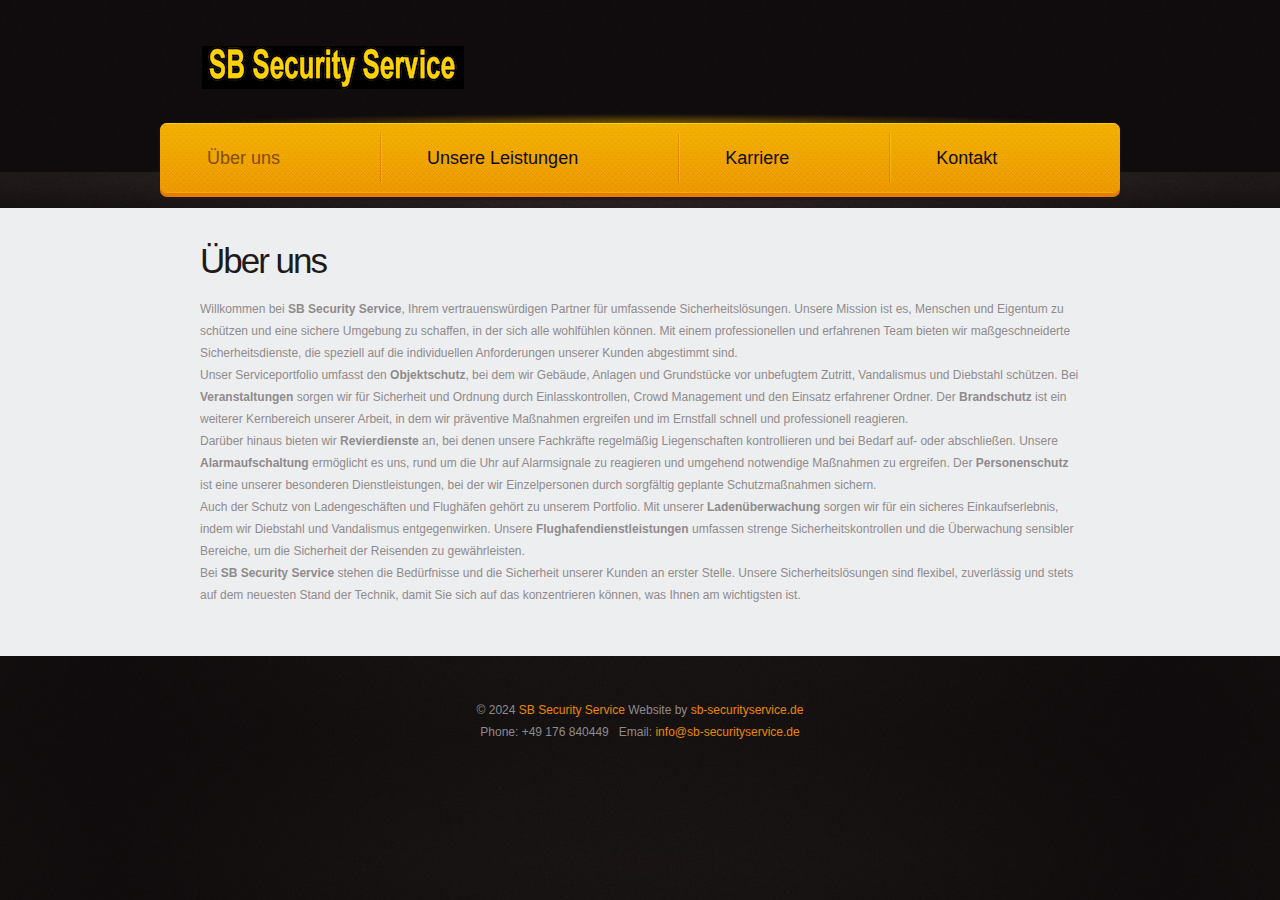
<file: index.html>
<!DOCTYPE html>
<html lang="en">
<head>
<title>SB Security Service</title>
<meta charset="utf-8">
<link rel="stylesheet" type="text/css" media="screen" href="css/reset.css">
<link rel="stylesheet" type="text/css" media="screen" href="css/style.css">
<script src="js/jquery-1.7.min.js"></script>
<script src="js/jquery.easing.1.3.js"></script>
<script src="js/FF-cash.js"></script>
<!--[if lt IE 9]>
<script src="js/html5.js"></script>
<link rel="stylesheet" type="text/css" media="screen" href="css/ie.css">
<![endif]-->
</head>
<body>
<!--==============================header=================================-->
<header>
  <div class="main">
    <div class="wrap">
      <h1><a href="index.html"><img src="images/logo.png" alt=""></a></h1>
        </div>
    <div class="nav-shadow">
      <div>
        <nav>
          <ul class="menu">
            <li class="current"><a href="index.html">Über uns</a></li>
            <li><a href="services.html">Unsere Leistungen</a></li>
             
            <li><a href="/" onclick="return false;">Karriere</a></li>
         
            <li><a href="contacts.html">Kontakt</a></li>
          </ul>
        </nav>
      </div>
    </div>
  </div>
  <div class="header-content">
    <div class="wrap main">
    </div>
    </div>
  </div>
</header>
<!--==============================content================================-->
<section id="content">
  <div>
    <div class="wrap">
      <div >
        <h2 class="p3">Über uns</h2>
        <div class="wrap"> 
           </div>
      
                 <p>Willkommen bei <strong>SB Security Service</strong>, Ihrem vertrauenswürdigen Partner für umfassende Sicherheitslösungen. Unsere Mission ist es, Menschen und Eigentum zu schützen und eine sichere Umgebung zu schaffen, in der sich alle wohlfühlen können. Mit einem professionellen und erfahrenen Team bieten wir maßgeschneiderte Sicherheitsdienste, die speziell auf die individuellen Anforderungen unserer Kunden abgestimmt sind.</p>

                 <p>Unser Serviceportfolio umfasst den <strong>Objektschutz</strong>, bei dem wir Gebäude, Anlagen und Grundstücke vor unbefugtem Zutritt, Vandalismus und Diebstahl schützen. Bei <strong>Veranstaltungen</strong> sorgen wir für Sicherheit und Ordnung durch Einlasskontrollen, Crowd Management und den Einsatz erfahrener Ordner. Der <strong>Brandschutz</strong> ist ein weiterer Kernbereich unserer Arbeit, in dem wir präventive Maßnahmen ergreifen und im Ernstfall schnell und professionell reagieren.</p>
             
                 <p>Darüber hinaus bieten wir <strong>Revierdienste</strong> an, bei denen unsere Fachkräfte regelmäßig Liegenschaften kontrollieren und bei Bedarf auf- oder abschließen. Unsere <strong>Alarmaufschaltung</strong> ermöglicht es uns, rund um die Uhr auf Alarmsignale zu reagieren und umgehend notwendige Maßnahmen zu ergreifen. Der <strong>Personenschutz</strong> ist eine unserer besonderen Dienstleistungen, bei der wir Einzelpersonen durch sorgfältig geplante Schutzmaßnahmen sichern.</p>
             
                 <p>Auch der Schutz von Ladengeschäften und Flughäfen gehört zu unserem Portfolio. Mit unserer <strong>Ladenüberwachung</strong> sorgen wir für ein sicheres Einkaufserlebnis, indem wir Diebstahl und Vandalismus entgegenwirken. Unsere <strong>Flughafendienstleistungen</strong> umfassen strenge Sicherheitskontrollen und die Überwachung sensibler Bereiche, um die Sicherheit der Reisenden zu gewährleisten.</p>
             
                 <p>Bei <strong>SB Security Service</strong> stehen die Bedürfnisse und die Sicherheit unserer Kunden an erster Stelle. Unsere Sicherheitslösungen sind flexibel, zuverlässig und stets auf dem neuesten Stand der Technik, damit Sie sich auf das konzentrieren können, was Ihnen am wichtigsten ist.</p>
             
    </div>
  </div>
</section>
<!--==============================footer=================================-->
<footer>
  <p>© 2024 <a href="#" class="link">SB Security Service</a> Website by <a target="_blank" href="http://sb-securityservice.de/" class="link">sb-securityservice.de</a></p>
  <p>Phone: +49 176 840449 &nbsp; Email: <a href="#" class="link">info@sb-securityservice.de</a></p>
</footer>
</body>
</html>
</file>
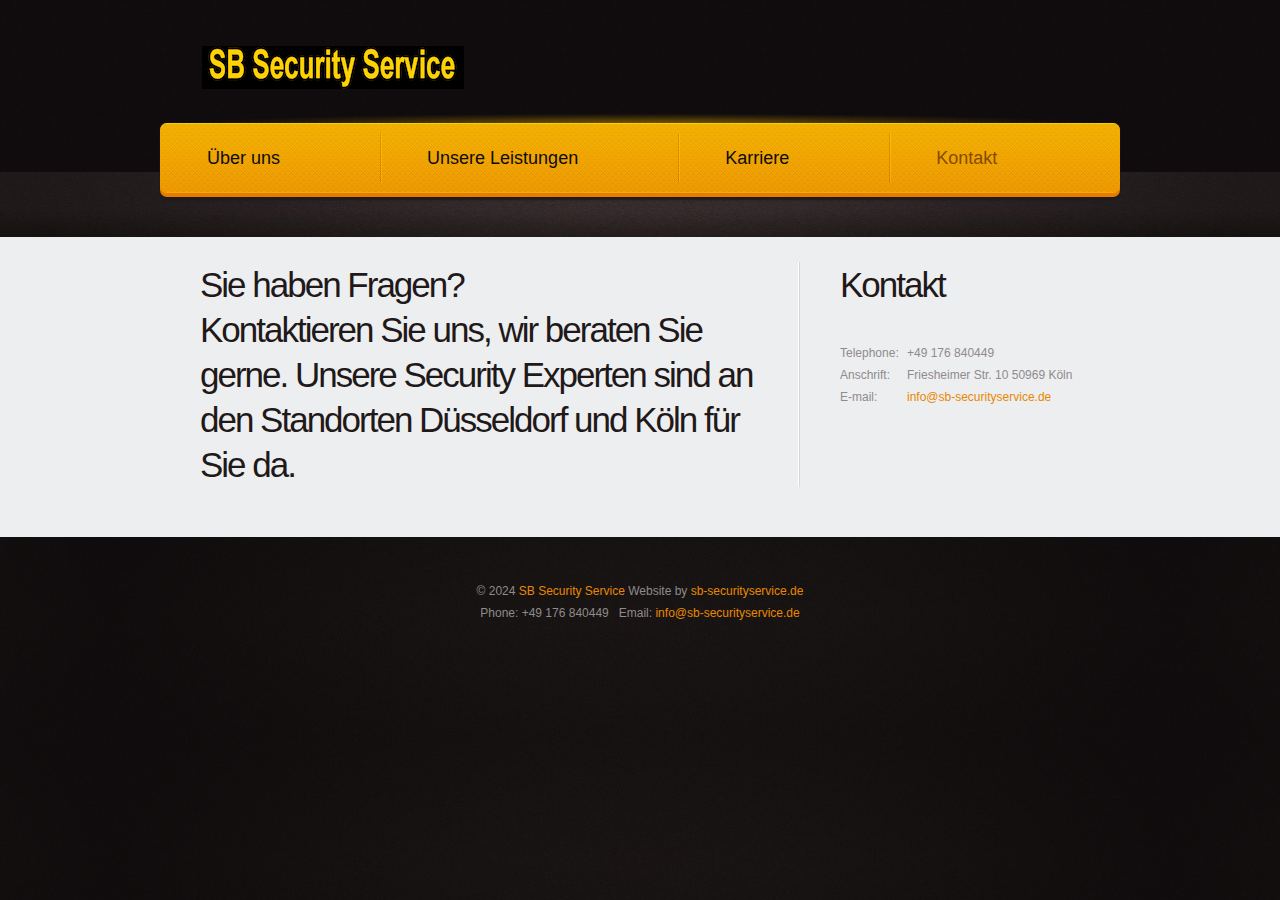
<file: contacts.html>
<!DOCTYPE html>
<html lang="en">
<head>
<title>SB Security Service | Kontakt</title>
<meta charset="utf-8">
<link rel="stylesheet" type="text/css" media="screen" href="css/reset.css">
<link rel="stylesheet" type="text/css" media="screen" href="css/style.css">
<script src="js/jquery-1.7.min.js"></script>
<script src="js/jquery.easing.1.3.js"></script>
<script src="js/FF-cash.js"></script>
<!--[if lt IE 9]>
<script src="js/html5.js"></script>
<link rel="stylesheet" type="text/css" media="screen" href="css/ie.css">
<![endif]-->
</head>
<body>
<!--==============================header=================================-->
<header>
  <div class="main">
    <div class="wrap">
      <h1><a href="index.html"><img src="images/logo.png" alt=""></a></h1>
       </div>
    <div class="nav-shadow">
      <div>
        <nav>
          <ul class="menu">
            <li><a href="index.html">Über uns</a></li>
            <li><a href="services.html">Unsere Leistungen</a></li>
             
              <li><a href="/" onclick="return false;">Karriere</a></li>
           
            <li class="current"><a href="contacts.html">Kontakt</a></li>
          </ul>
        </nav>
      </div>
    </div>
  </div>
  <div class="header-content header-subpages"></div>
</header>
<!--==============================content================================-->
<section id="content" class="content-subpages">
  <div>
    <div class="wrap">
      <div class="col-1 border-2">
        <h2>Sie haben Fragen?
      <p>Kontaktieren Sie uns, wir beraten Sie gerne. Unsere Security Experten sind an den Standorten Düsseldorf und Köln für Sie da.</h2>
      </p>
    
      </div>
      <div class="col-2">
        <h2 class="p2">Kontakt</h2>
      
        <dl>
        
          <dd><span>Telephone:</span>+49 176 840449</dd>
          <dd><span>Anschrift:</span>Friesheimer Str. 10 50969 Köln          </dd>
          <dd><span>E-mail:</span><a href="#" class="link">info@sb-securityservice.de</a></dd>
        </dl>
      </div>
    </div>
  </div>
</section>
<!--==============================footer=================================-->
<footer>
  <p>© 2024 <a href="#" class="link">SB Security Service</a> Website by <a target="_blank" href="http://sb-securityservice.de/" class="link">sb-securityservice.de</a></p>
  <p>Phone: +49 176 840449 &nbsp; Email: <a href="#" class="link">info@sb-securityservice.de</a></p>
</footer>
</body>
</html>
</file>
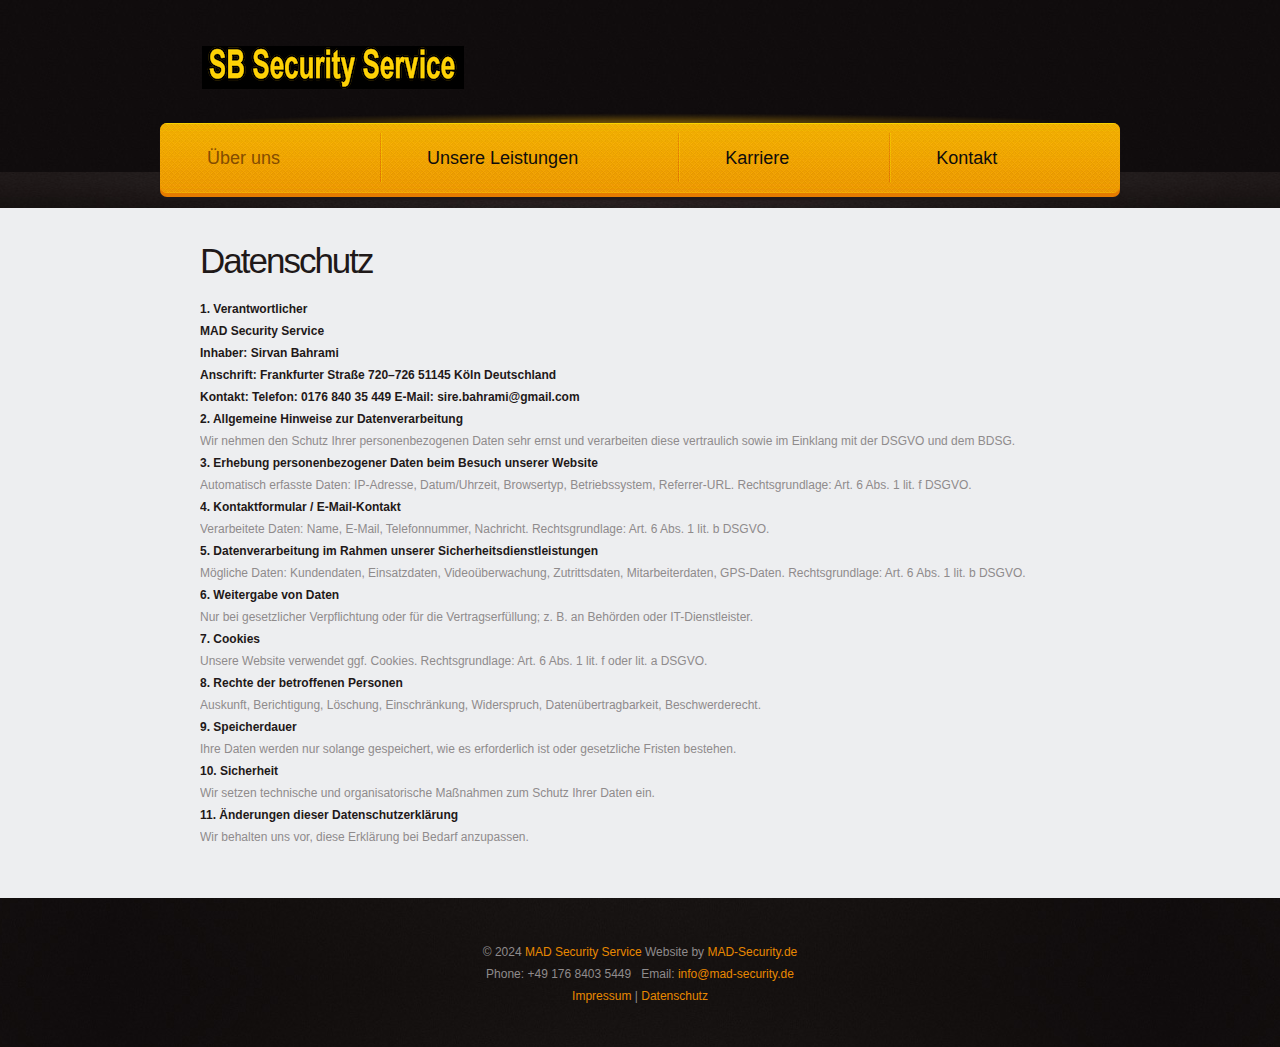
<file: Datenschutz.html>
<!DOCTYPE html>
<html lang="en">
<head>
<title>MAD Security Service</title>
<meta charset="utf-8">
<link rel="stylesheet" type="text/css" media="screen" href="css/reset.css">
<link rel="stylesheet" type="text/css" media="screen" href="css/style.css">
<script src="js/jquery-1.7.min.js"></script>
<script src="js/jquery.easing.1.3.js"></script>
<script src="js/FF-cash.js"></script>
<!--[if lt IE 9]>
<script src="js/html5.js"></script>
<link rel="stylesheet" type="text/css" media="screen" href="css/ie.css">
<![endif]-->
</head>
<body>
<!--==============================header=================================-->
<header>
  <div class="main">
    <div class="wrap">
      <h1><a href="index.html"><img src="images/logo.png" alt=""></a></h1>
        </div>
    <div class="nav-shadow">
      <div>
        <nav>
          <ul class="menu">
            <li class="current"><a href="index.html">Über uns</a></li>
            <li><a href="services.html">Unsere Leistungen</a></li>
             
            <li><a href="/" onclick="return false;">Karriere</a></li>
         
            <li><a href="contacts.html">Kontakt</a></li>
          </ul>
        </nav>
      </div>
    </div>
  </div>
  <div class="header-content">
    <div class="wrap main">
    </div>
    </div>
  </div>
</header>
<!--==============================content================================-->
<section id="content">
  <div>
    <div class="wrap">
      <div >
        <h2 class="p3">Datenschutz</h2>
        <div class="wrap"> 
           </div>
      
                 <p>
                  
                   <p class="color-2"><strong> 
1. Verantwortlicher</strong></p>
                <p class="color-2"><strong> 
MAD Security Service</strong></p>
     <p class="color-2"><strong> Inhaber:
Sirvan Bahrami</strong></p>

     <p class="color-2"><strong>Anschrift:
Frankfurter Straße 720–726
51145 Köln
Deutschland</strong></p>

     <p class="color-2"><strong>Kontakt:
Telefon: 0176 840 35 449
E-Mail: sire.bahrami@gmail.com</strong></p>
                   <p class="color-2"><strong> 2. Allgemeine Hinweise zur Datenverarbeitung</strong></p>

Wir nehmen den Schutz Ihrer personenbezogenen Daten sehr ernst und verarbeiten diese
vertraulich sowie im Einklang mit der DSGVO und dem BDSG.

         <p class="color-2"><strong> 3. Erhebung personenbezogener Daten beim Besuch unserer Website</strong></p>
Automatisch erfasste Daten: IP-Adresse, Datum/Uhrzeit, Browsertyp, Betriebssystem,
Referrer-URL.
Rechtsgrundlage: Art. 6 Abs. 1 lit. f DSGVO.

         <p class="color-2"><strong> 4. Kontaktformular / E-Mail-Kontakt</strong></p>
Verarbeitete Daten: Name, E-Mail, Telefonnummer, Nachricht.
Rechtsgrundlage: Art. 6 Abs. 1 lit. b DSGVO.
         <p class="color-2"><strong> 5. Datenverarbeitung im Rahmen unserer Sicherheitsdienstleistungen</strong></p>

Mögliche Daten: Kundendaten, Einsatzdaten, Videoüberwachung, Zutrittsdaten, Mitarbeiterdaten,
GPS-Daten.
Rechtsgrundlage: Art. 6 Abs. 1 lit. b DSGVO.

        <p class="color-2"><strong>6. Weitergabe von Daten</strong></p>
Nur bei gesetzlicher Verpflichtung oder für die Vertragserfüllung; z. B. an Behörden oder
IT-Dienstleister.

  <p class="color-2"><strong>7. Cookies</strong></p>
Unsere Website verwendet ggf. Cookies.
Rechtsgrundlage: Art. 6 Abs. 1 lit. f oder lit. a DSGVO.

  <p class="color-2"><strong>8. Rechte der betroffenen Personen</strong></p>
Auskunft, Berichtigung, Löschung, Einschränkung, Widerspruch, Datenübertragbarkeit,
Beschwerderecht.

  <p class="color-2"><strong>9. Speicherdauer</strong></p>
Ihre Daten werden nur solange gespeichert, wie es erforderlich ist oder gesetzliche Fristen
bestehen.

  <p class="color-2"><strong>10. Sicherheit</strong></p>
Wir setzen technische und organisatorische Maßnahmen zum Schutz Ihrer Daten ein.

  <p class="color-2"><strong>11. Änderungen dieser Datenschutzerklärung</strong></p>
Wir behalten uns vor, diese Erklärung bei Bedarf anzupassen.</p>
             
    </div>
  </div>
</section>
<!--==============================footer=================================-->
<footer>
  <p>© 2024 <a href="#" class="link">MAD Security Service</a> Website by <a target="_blank" href="http://MAD-Security.de/" class="link">MAD-Security.de</a></p>
  <p>Phone: +49 176 8403 5449 &nbsp; Email: <a href="#" class="link">info@mad-security.de</a></p>
<p><a class="link" href="Impressum.html">Impressum</a> | <a class="link" href="Datenschutz.html">Datenschutz</a></p>

  
</footer>
</body>
</html>
</file>
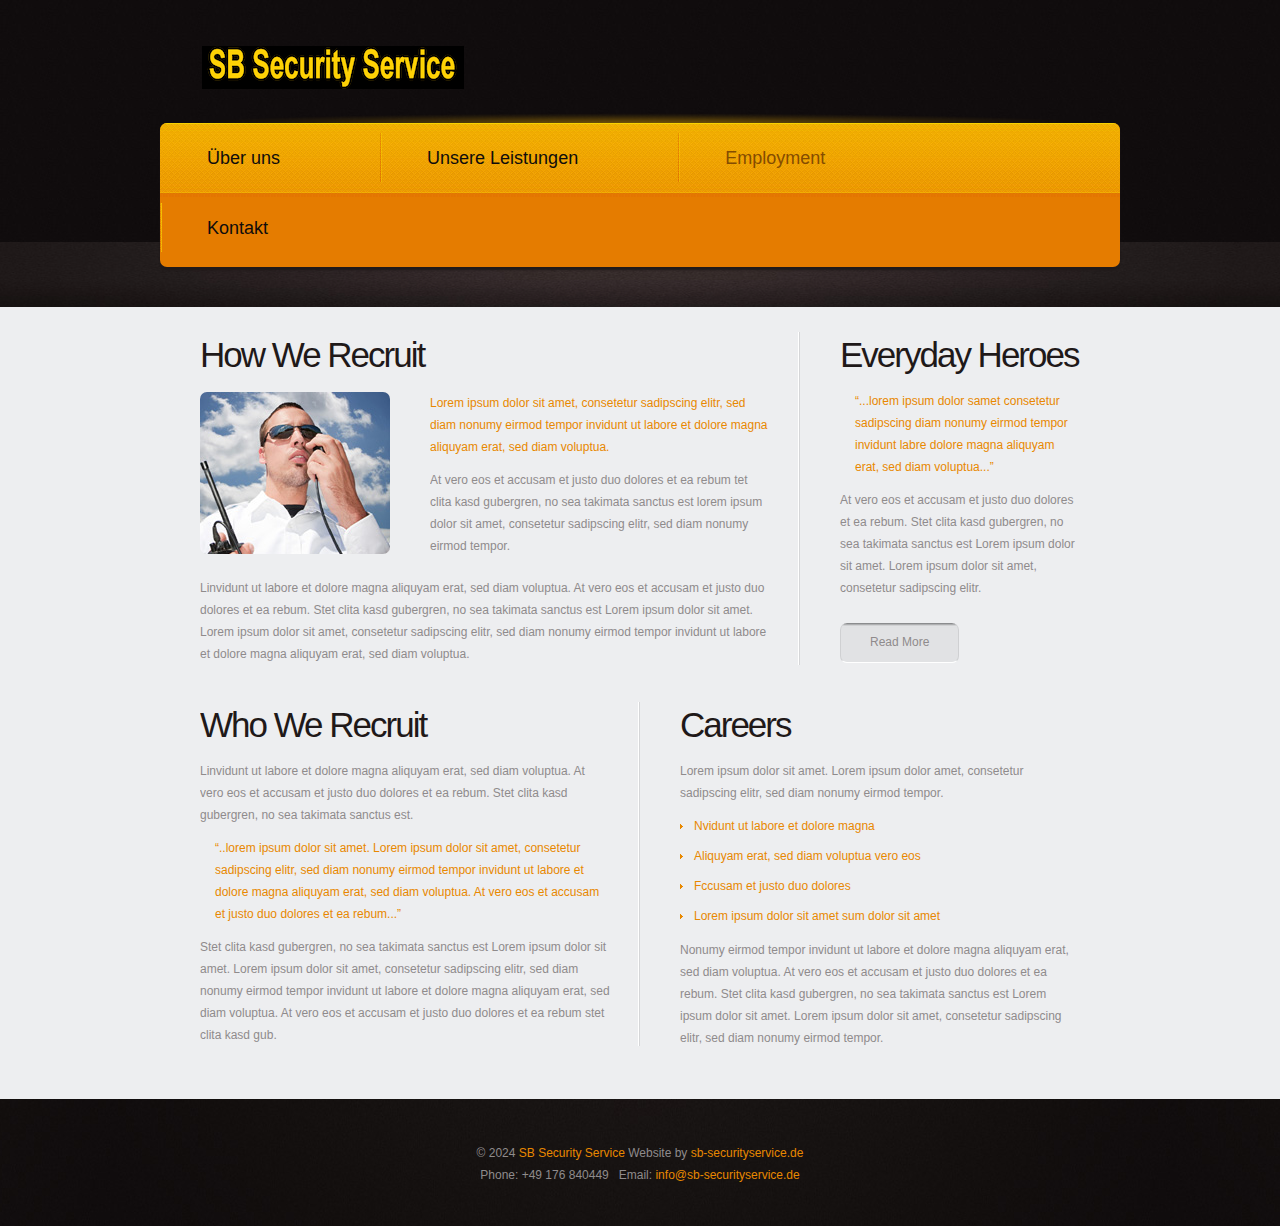
<file: employment.html>
<!DOCTYPE html>
<html lang="en">
<head>
<title>SB Security Service | Employment</title>
<meta charset="utf-8">
<link rel="stylesheet" type="text/css" media="screen" href="css/reset.css">
<link rel="stylesheet" type="text/css" media="screen" href="css/style.css">
<script src="js/jquery-1.7.min.js"></script>
<script src="js/jquery.easing.1.3.js"></script>
<script src="js/FF-cash.js"></script>
<!--[if lt IE 9]>
<script src="js/html5.js"></script>
<link rel="stylesheet" type="text/css" media="screen" href="css/ie.css">
<![endif]-->
</head>
<body>
<!--==============================header=================================-->
<header>
  <div class="main">
    <div class="wrap">
      <h1><a href="index.html"><img src="images/logo.png" alt=""></a></h1>
     </div>
    <div class="nav-shadow">
      <div>
        <nav>
          <ul class="menu">
            <li><a href="index.html">Über uns</a></li>
            <li><a href="services.html">Unsere Leistungen</a></li>
             
            <li class="current"><a href="employment.html">Employment</a></li>
            <li><a href="contacts.html">Kontakt</a></li>
          </ul>
        </nav>
      </div>
    </div>
  </div>
  <div class="header-content header-subpages"></div>
</header>
<!--==============================content================================-->
<section id="content" class="content-subpages">
  <div>
    <div class="wrap">
      <div class="col-1 border-2">
        <h2 class="p3">How We Recruit</h2>
        <div class="wrap p5"> <img src="images/page4-img1.jpg" alt="" class="img-indent img-radius">
          <div class="extra-wrap">
            <p class="p4"><a href="#" class="link">Lorem ipsum dolor sit amet, consetetur sadipscing elitr, sed diam nonumy eirmod tempor invidunt ut labore et dolore magna aliquyam erat, sed diam voluptua.</a></p>
            <p>At vero eos et accusam et justo duo dolores et ea rebum tet clita kasd gubergren, no sea takimata sanctus est lorem ipsum dolor sit amet, consetetur sadipscing elitr, sed diam nonumy eirmod tempor.</p>
          </div>
        </div>
        <p>Linvidunt ut labore et dolore magna aliquyam erat, sed diam voluptua. At vero eos et accusam et justo duo dolores et ea rebum. Stet clita kasd gubergren, no sea takimata sanctus est Lorem ipsum dolor sit amet. Lorem ipsum dolor sit amet, consetetur sadipscing elitr, sed diam nonumy eirmod tempor invidunt ut labore et dolore magna aliquyam erat, sed diam voluptua. </p>
      </div>
      <div class="col-2">
        <h2 class="p2">Everyday Heroes</h2>
        <blockquote class="p4">“...lorem ipsum dolor samet consetetur sadipscing diam nonumy eirmod tempor invidunt labre dolore magna aliquyam erat, sed diam voluptua...” </blockquote>
        <p>At vero eos et accusam et justo duo dolores et ea rebum. Stet clita kasd gubergren, no sea takimata sanctus est Lorem ipsum dolor sit amet. Lorem ipsum dolor sit amet, consetetur sadipscing elitr.</p>
        <a href="#" class="button-1 top-1">Read More</a> </div>
    </div>
    <div class="wrap top-5">
      <div class="col-3 border-2">
        <h2 class="p2">Who We Recruit</h2>
        <p class="p4">Linvidunt ut labore et dolore magna aliquyam erat, sed diam voluptua. At vero eos et accusam et justo duo dolores et ea rebum. Stet clita kasd gubergren, no sea takimata sanctus est.</p>
        <blockquote class="p4">“..lorem ipsum dolor sit amet. Lorem ipsum dolor sit amet, consetetur sadipscing elitr, sed diam nonumy eirmod tempor invidunt ut labore et dolore magna aliquyam erat, sed diam voluptua. At vero eos et accusam et justo duo dolores et ea rebum...” </blockquote>
        <p>Stet clita kasd gubergren, no sea takimata sanctus est Lorem ipsum dolor sit amet. Lorem ipsum dolor sit amet, consetetur sadipscing elitr, sed diam nonumy eirmod tempor invidunt ut labore et dolore magna aliquyam erat, sed diam voluptua. At vero eos et accusam et justo duo dolores et ea rebum stet clita kasd gub.</p>
      </div>
      <div class="col-4">
        <h2 class="p2">Careers</h2>
        <p class="p4">Lorem ipsum dolor sit amet. Lorem ipsum dolor amet, consetetur sadipscing elitr, sed diam nonumy eirmod tempor.</p>
        <ul class="list-2">
          <li><a href="#">Nvidunt ut labore et dolore magna</a></li>
          <li><a href="#">Aliquyam erat, sed diam voluptua vero eos</a></li>
          <li><a href="#">Fccusam et justo duo dolores</a></li>
          <li><a href="#">Lorem ipsum dolor sit amet sum dolor sit amet</a></li>
        </ul>
        <p class="top-7">Nonumy eirmod tempor invidunt ut labore et dolore magna aliquyam erat, sed diam voluptua. At vero eos et accusam et justo duo dolores et ea rebum. Stet clita kasd gubergren, no sea takimata sanctus est Lorem ipsum dolor sit amet. Lorem ipsum dolor sit amet, consetetur sadipscing elitr, sed diam nonumy eirmod tempor.</p>
      </div>
    </div>
  </div>
</section>
<!--==============================footer=================================-->
<footer>
  <p>© 2024 <a href="#" class="link">SB Security Service</a> Website by <a target="_blank" href="http://sb-securityservice.de/" class="link">sb-securityservice.de</a></p>
  <p>Phone: +49 176 840449 &nbsp; Email: <a href="#" class="link">info@sb-securityservice.de</a></p>
</footer>
</body>
</html>
</file>
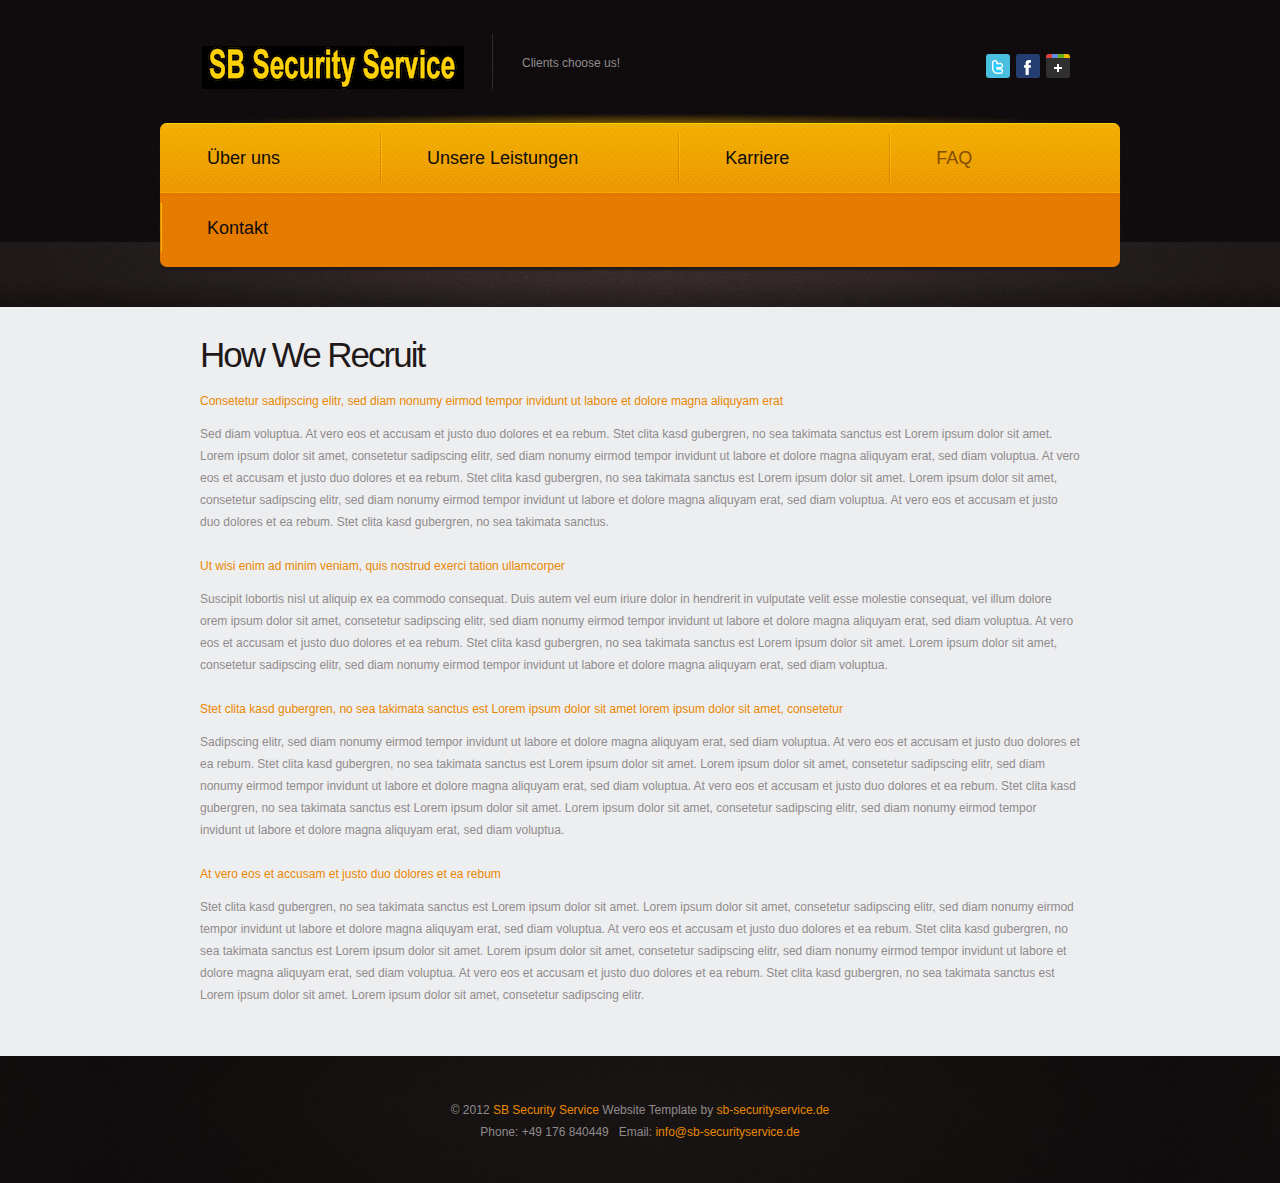
<file: faq.html>
<!DOCTYPE html>
<html lang="en">
<head>
<title>SB Security Service | FAQ</title>
<meta charset="utf-8">
<link rel="stylesheet" type="text/css" media="screen" href="css/reset.css">
<link rel="stylesheet" type="text/css" media="screen" href="css/style.css">
<script src="js/jquery-1.7.min.js"></script>
<script src="js/jquery.easing.1.3.js"></script>
<script src="js/FF-cash.js"></script>
<!--[if lt IE 9]>
<script src="js/html5.js"></script>
<link rel="stylesheet" type="text/css" media="screen" href="css/ie.css">
<![endif]-->
</head>
<body>
<!--==============================header=================================-->
<header>
  <div class="main">
    <div class="wrap">
      <h1><a href="index.html"><img src="images/logo.png" alt=""></a></h1>
      <div class="slogan">Clients choose us!</div>
      <div class="tooltips"> <a href="#"><img src="images/icon-1.png" alt=""></a><a href="#"><img src="images/icon-2.png" alt=""></a><a href="#"><img src="images/icon-3.png" alt=""></a> </div>
    </div>
    <div class="nav-shadow">
      <div>
        <nav>
          <ul class="menu">
            <li><a href="index.html">Über uns</a></li>
            <li><a href="services.html">Unsere Leistungen</a></li>
             
              <li><a href="/" onclick="return false;">Karriere</a></li>
            <li class="current"><a href="faq.html">FAQ</a></li>
            <li><a href="contacts.html">Kontakt</a></li>
          </ul>
        </nav>
      </div>
    </div>
  </div>
  <div class="header-content header-subpages"></div>
</header>
<!--==============================content================================-->
<section id="content" class="content-subpages">
  <div>
    <div class="wrap">
      <h2 class="p2">How We Recruit</h2>
      <p class="color-3 p4">Consetetur sadipscing elitr, sed diam nonumy eirmod tempor invidunt ut labore et dolore magna aliquyam erat</p>
      <p class="p1">Sed diam voluptua. At vero eos et accusam et justo duo dolores et ea rebum. Stet clita kasd gubergren, no sea takimata sanctus est Lorem ipsum dolor sit amet. Lorem ipsum dolor sit amet, consetetur sadipscing elitr, sed diam nonumy eirmod tempor invidunt ut labore et dolore magna aliquyam erat, sed diam voluptua. At vero eos et accusam et justo duo dolores et ea rebum. Stet clita kasd gubergren, no sea takimata sanctus est Lorem ipsum dolor sit amet. Lorem ipsum dolor sit amet, consetetur sadipscing elitr, sed diam nonumy eirmod tempor invidunt ut labore et dolore magna aliquyam erat, sed diam voluptua. At vero eos et accusam et justo duo dolores et ea rebum. Stet clita kasd gubergren, no sea takimata sanctus. </p>
      <p class="color-3 p4">Ut wisi enim ad minim veniam, quis nostrud exerci tation ullamcorper</p>
      <p class="p1">Suscipit lobortis nisl ut aliquip ex ea commodo consequat. Duis autem vel eum iriure dolor in hendrerit in vulputate velit esse molestie consequat, vel illum dolore orem ipsum dolor sit amet, consetetur sadipscing elitr, sed diam nonumy eirmod tempor invidunt ut labore et dolore magna aliquyam erat, sed diam voluptua. At vero eos et accusam et justo duo dolores et ea rebum. Stet clita kasd gubergren, no sea takimata sanctus est Lorem ipsum dolor sit amet. Lorem ipsum dolor sit amet, consetetur sadipscing elitr, sed diam nonumy eirmod tempor invidunt ut labore et dolore magna aliquyam erat, sed diam voluptua.</p>
      <p class="color-3 p4">Stet clita kasd gubergren, no sea takimata sanctus est Lorem ipsum dolor sit amet lorem ipsum dolor sit amet, consetetur </p>
      <p class="p1">Sadipscing elitr, sed diam nonumy eirmod tempor invidunt ut labore et dolore magna aliquyam erat, sed diam voluptua. At vero eos et accusam et justo duo dolores et ea rebum. Stet clita kasd gubergren, no sea takimata sanctus est Lorem ipsum dolor sit amet. Lorem ipsum dolor sit amet, consetetur sadipscing elitr, sed diam nonumy eirmod tempor invidunt ut labore et dolore magna aliquyam erat, sed diam voluptua. At vero eos et accusam et justo duo dolores et ea rebum. Stet clita kasd gubergren, no sea takimata sanctus est Lorem ipsum dolor sit amet. Lorem ipsum dolor sit amet, consetetur sadipscing elitr, sed diam nonumy eirmod tempor invidunt ut labore et dolore magna aliquyam erat, sed diam voluptua. </p>
      <p class="color-3 p4">At vero eos et accusam et justo duo dolores et ea rebum</p>
      <p>Stet clita kasd gubergren, no sea takimata sanctus est Lorem ipsum dolor sit amet. Lorem ipsum dolor sit amet, consetetur sadipscing elitr, sed diam nonumy eirmod tempor invidunt ut labore et dolore magna aliquyam erat, sed diam voluptua. At vero eos et accusam et justo duo dolores et ea rebum. Stet clita kasd gubergren, no sea takimata sanctus est Lorem ipsum dolor sit amet. Lorem ipsum dolor sit amet, consetetur sadipscing elitr, sed diam nonumy eirmod tempor invidunt ut labore et dolore magna aliquyam erat, sed diam voluptua. At vero eos et accusam et justo duo dolores et ea rebum. Stet clita kasd gubergren, no sea takimata sanctus est Lorem ipsum dolor sit amet. Lorem ipsum dolor sit amet, consetetur sadipscing elitr.</p>
    </div>
  </div>
</section>
<!--==============================footer=================================-->
<footer>
  <p>© 2012 <a href="#" class="link">SB Security Service</a> Website Template by <a target="_blank" href="http://sb-securityservice.de/" class="link">sb-securityservice.de</a></p>
  <p>Phone: +49 176 840449 &nbsp; Email: <a href="#" class="link">info@sb-securityservice.de</a></p>
</footer>
</body>
</html>
</file>
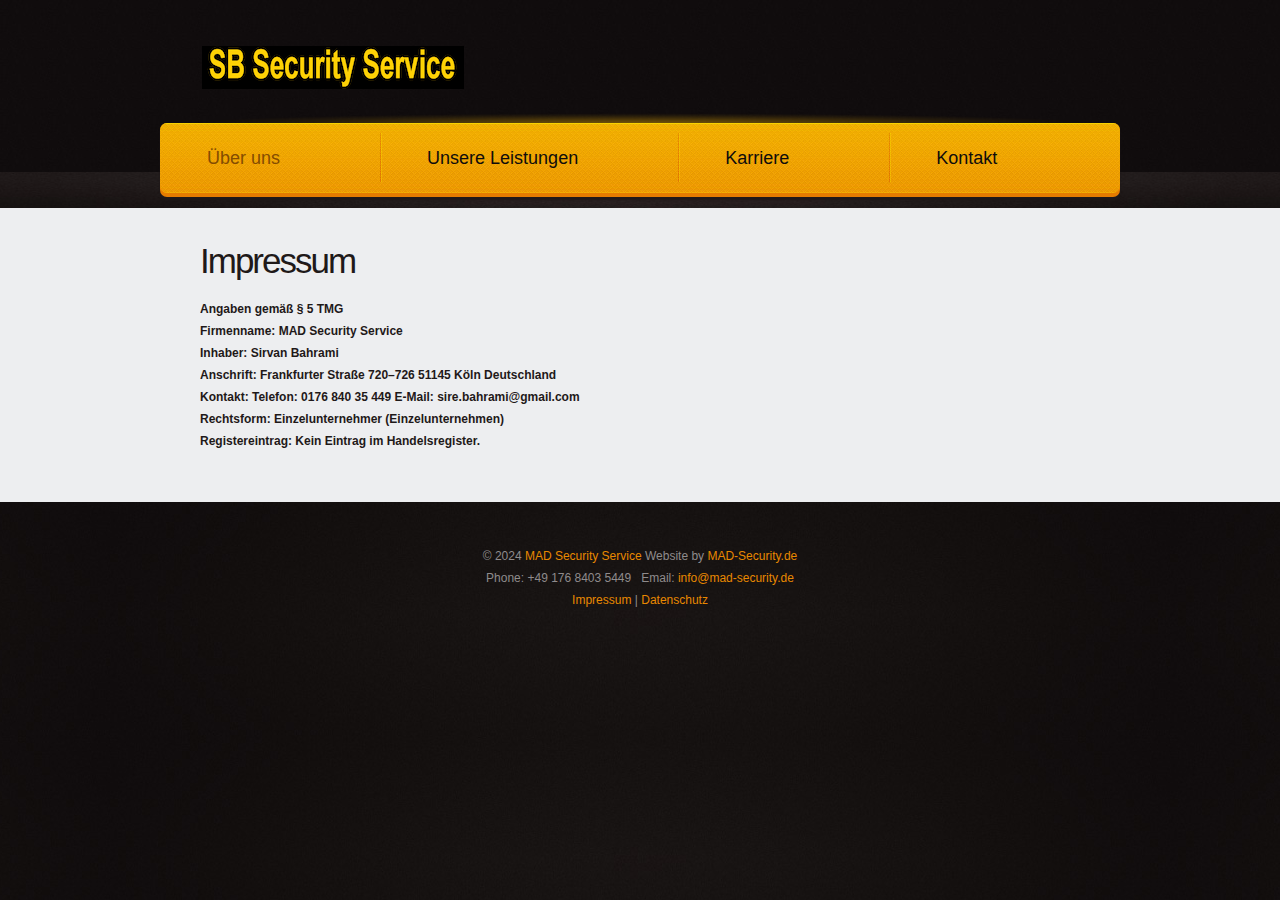
<file: Impressum.html>
<!DOCTYPE html>
<html lang="en">
<head>
<title>MAD Security Service</title>
<meta charset="utf-8">
<link rel="stylesheet" type="text/css" media="screen" href="css/reset.css">
<link rel="stylesheet" type="text/css" media="screen" href="css/style.css">
<script src="js/jquery-1.7.min.js"></script>
<script src="js/jquery.easing.1.3.js"></script>
<script src="js/FF-cash.js"></script>
<!--[if lt IE 9]>
<script src="js/html5.js"></script>
<link rel="stylesheet" type="text/css" media="screen" href="css/ie.css">
<![endif]-->
</head>
<body>
<!--==============================header=================================-->
<header>
  <div class="main">
    <div class="wrap">
      <h1><a href="index.html"><img src="images/logo.png" alt=""></a></h1>
        </div>
    <div class="nav-shadow">
      <div>
        <nav>
          <ul class="menu">
            <li class="current"><a href="index.html">Über uns</a></li>
            <li><a href="services.html">Unsere Leistungen</a></li>
             
            <li><a href="/" onclick="return false;">Karriere</a></li>
         
            <li><a href="contacts.html">Kontakt</a></li>
          </ul>
        </nav>
      </div>
    </div>
  </div>
  <div class="header-content">
    <div class="wrap main">
    </div>
    </div>
  </div>
</header>
<!--==============================content================================-->
<section id="content">
  <div>
    <div class="wrap">
      <div >
        <h2 class="p3"> Impressum</h2>
        <div class="wrap"> 
           </div>
      
        
               <p class="color-2"><strong> Angaben gemäß § 5 TMG</strong></p>
               <p class="color-2"><strong> Firmenname:
MAD Security Service</strong></p>
     <p class="color-2"><strong> Inhaber:
Sirvan Bahrami</strong></p>

     <p class="color-2"><strong>Anschrift:
Frankfurter Straße 720–726
51145 Köln
Deutschland</strong></p>

     <p class="color-2"><strong>Kontakt:
Telefon: 0176 840 35 449
E-Mail: sire.bahrami@gmail.com</strong></p>

     <p class="color-2"><strong>Rechtsform:
Einzelunternehmer (Einzelunternehmen)</strong></p>


     <p class="color-2"><strong>Registereintrag:
Kein Eintrag im Handelsregister.</strong></p>


             
    </div>
  </div>
</section>
<!--==============================footer=================================-->
<footer>
  <p>© 2024 <a href="#" class="link">MAD Security Service</a> Website by <a target="_blank" href="http://MAD-Security.de/" class="link">MAD-Security.de</a></p>
  <p>Phone: +49 176 8403 5449 &nbsp; Email: <a href="#" class="link">info@mad-security.de</a></p>
<p><a class="link" href="Impressum.html">Impressum</a> | <a class="link" href="Datenschutz.html">Datenschutz</a></p>

  
</footer>
</body>
</html>
</file>
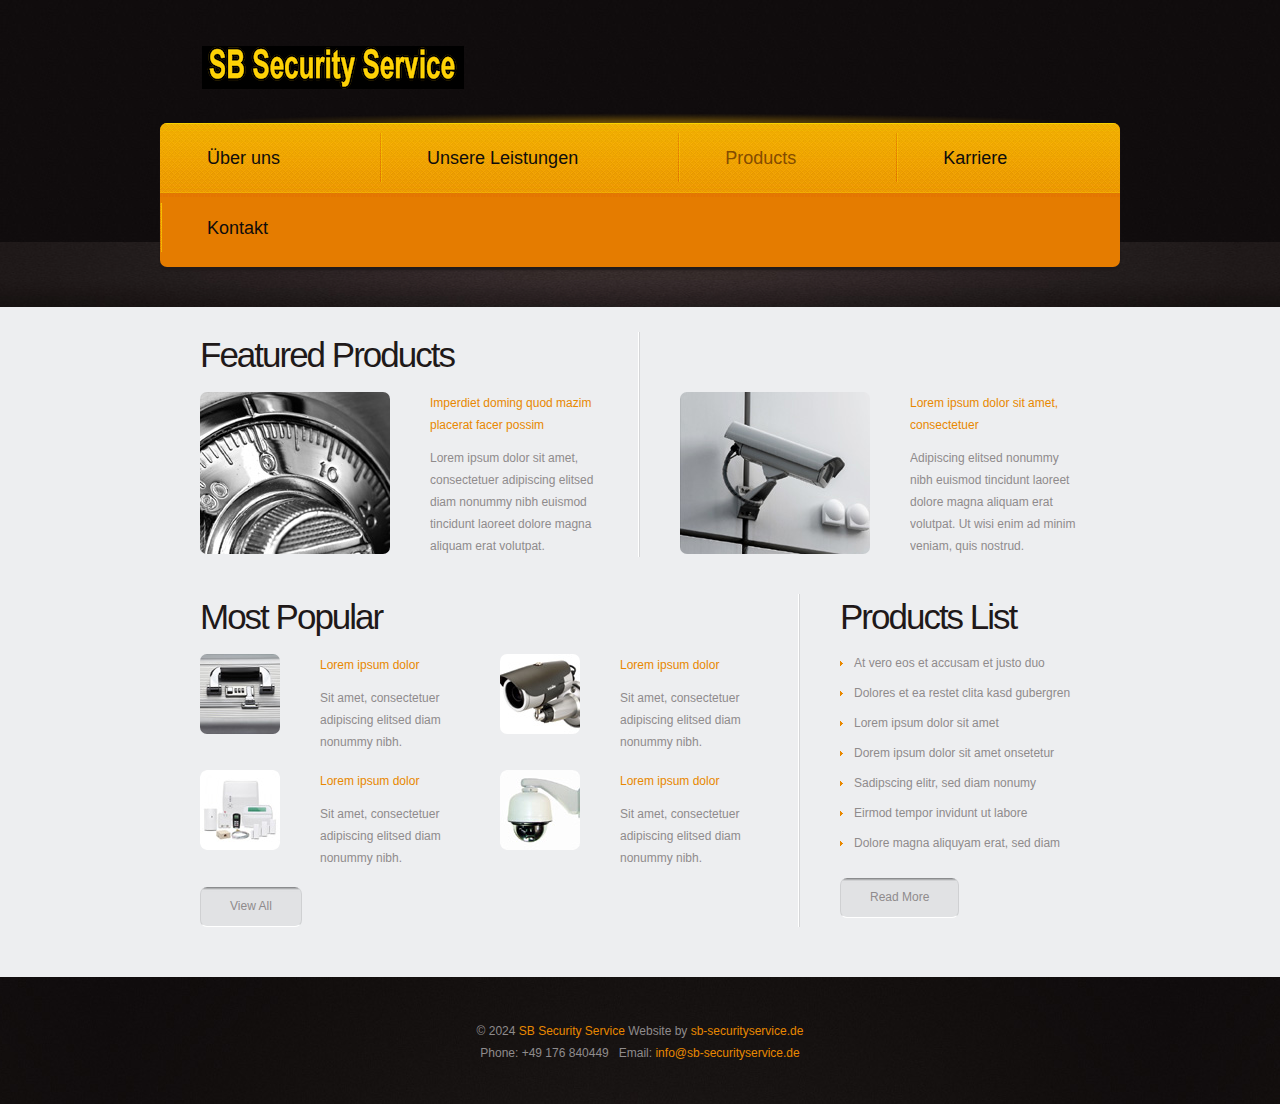
<file: products.html>
<!DOCTYPE html>
<html lang="en">
<head>
<title>SB Security Service | Products</title>
<meta charset="utf-8">
<link rel="stylesheet" type="text/css" media="screen" href="css/reset.css">
<link rel="stylesheet" type="text/css" media="screen" href="css/style.css">
<script src="js/jquery-1.7.min.js"></script>
<script src="js/jquery.easing.1.3.js"></script>
<script src="js/FF-cash.js"></script>
<!--[if lt IE 9]>
<script src="js/html5.js"></script>
<link rel="stylesheet" type="text/css" media="screen" href="css/ie.css">
<![endif]-->
</head>
<body>
<!--==============================header=================================-->
<header>
  <div class="main">
    <div class="wrap">
      <h1><a href="index.html"><img src="images/logo.png" alt=""></a></h1>
       </div>
    <div class="nav-shadow">
      <div>
        <nav>
          <ul class="menu">
            <li><a href="index.html">Über uns</a></li>
            <li><a href="services.html">Unsere Leistungen</a></li>
            <li class="current"><a href="products.html">Products</a></li>
              <li><a href="/" onclick="return false;">Karriere</a></li>
            <li><a href="contacts.html">Kontakt</a></li>
          </ul>
        </nav>
      </div>
    </div>
  </div>
  <div class="header-content header-subpages"></div>
</header>
<!--==============================content================================-->
<section id="content" class="content-subpages">
  <div>
    <div class="wrap">
      <div class="col-3 border-2 block-2">
        <h2 class="p3">Featured Products</h2>
        <div class="wrap"> <img src="images/page3-img1.jpg" alt="" class="img-indent img-radius">
          <div class="extra-wrap">
            <p class="p4"><a href="#" class="link">Imperdiet doming quod mazim placerat facer possim</a></p>
            <p>Lorem ipsum dolor sit amet, consectetuer adipiscing elitsed diam nonummy nibh euismod tincidunt laoreet dolore magna aliquam erat volutpat. </p>
          </div>
        </div>
      </div>
      <div class="col-4 block-2">
        <div class="wrap top-4"> <img src="images/page3-img2.jpg" alt="" class="img-indent img-radius">
          <div class="extra-wrap">
            <p class="p4"><a href="#" class="link">Lorem ipsum dolor sit amet, consectetuer</a></p>
            <p>Adipiscing elitsed nonummy nibh euismod tincidunt laoreet dolore magna aliquam erat volutpat. Ut wisi enim ad minim veniam, quis nostrud.</p>
          </div>
        </div>
      </div>
    </div>
    <div class="wrap top-5">
      <div class="col-1 border-2">
        <h2 class="p3">Most Popular</h2>
        <div class="wrap block-3">
          <div class="wrap"> <img src="images/page3-img3.jpg" alt="" class="img-indent img-radius">
            <div class="extra-wrap">
              <p class="p4"><a href="#" class="link">Lorem ipsum dolor</a></p>
              <p>Sit amet, consectetuer adipiscing elitsed diam nonummy nibh.</p>
            </div>
          </div>
          <div class="wrap last"> <img src="images/page3-img4.jpg" alt="" class="img-indent img-radius">
            <div class="extra-wrap">
              <p class="p4"><a href="#" class="link">Lorem ipsum dolor</a></p>
              <p>Sit amet, consectetuer adipiscing elitsed diam nonummy nibh.</p>
            </div>
          </div>
        </div>
        <div class="wrap block-3 top-6">
          <div class="wrap"> <img src="images/page3-img5.jpg" alt="" class="img-indent img-radius">
            <div class="extra-wrap">
              <p class="p4"><a href="#" class="link">Lorem ipsum dolor</a></p>
              <p>Sit amet, consectetuer adipiscing elitsed diam nonummy nibh.</p>
            </div>
          </div>
          <div class="wrap last"> <img src="images/page3-img6.jpg" alt="" class="img-indent img-radius">
            <div class="extra-wrap">
              <p class="p4"><a href="#" class="link">Lorem ipsum dolor</a></p>
              <p>Sit amet, consectetuer adipiscing elitsed diam nonummy nibh.</p>
            </div>
          </div>
        </div>
        <a href="#" class="button-1 top-2">View All</a> </div>
      <div class="col-2">
        <h2 class="p2">Products List</h2>
        <ul class="list-1">
          <li><a href="#">At vero eos et accusam et justo duo</a></li>
          <li><a href="#">Dolores et ea restet clita kasd gubergren</a></li>
          <li><a href="#">Lorem ipsum dolor sit amet</a></li>
          <li><a href="#">Dorem ipsum dolor sit amet onsetetur</a></li>
          <li><a href="#">Sadipscing elitr, sed diam nonumy</a></li>
          <li><a href="#">Eirmod tempor invidunt ut labore</a></li>
          <li><a href="#">Dolore magna aliquyam erat, sed diam</a></li>
        </ul>
        <a href="#" class="button-1 top-3">Read More</a> </div>
    </div>
  </div>
</section>
<!--==============================footer=================================-->
<footer>
  <p>© 2024 <a href="#" class="link">SB Security Service</a> Website by <a target="_blank" href="http://sb-securityservice.de/" class="link">sb-securityservice.de</a></p>
  <p>Phone: +49 176 840449 &nbsp; Email: <a href="#" class="link">info@sb-securityservice.de</a></p>
</footer>
</body>
</html>
</file>
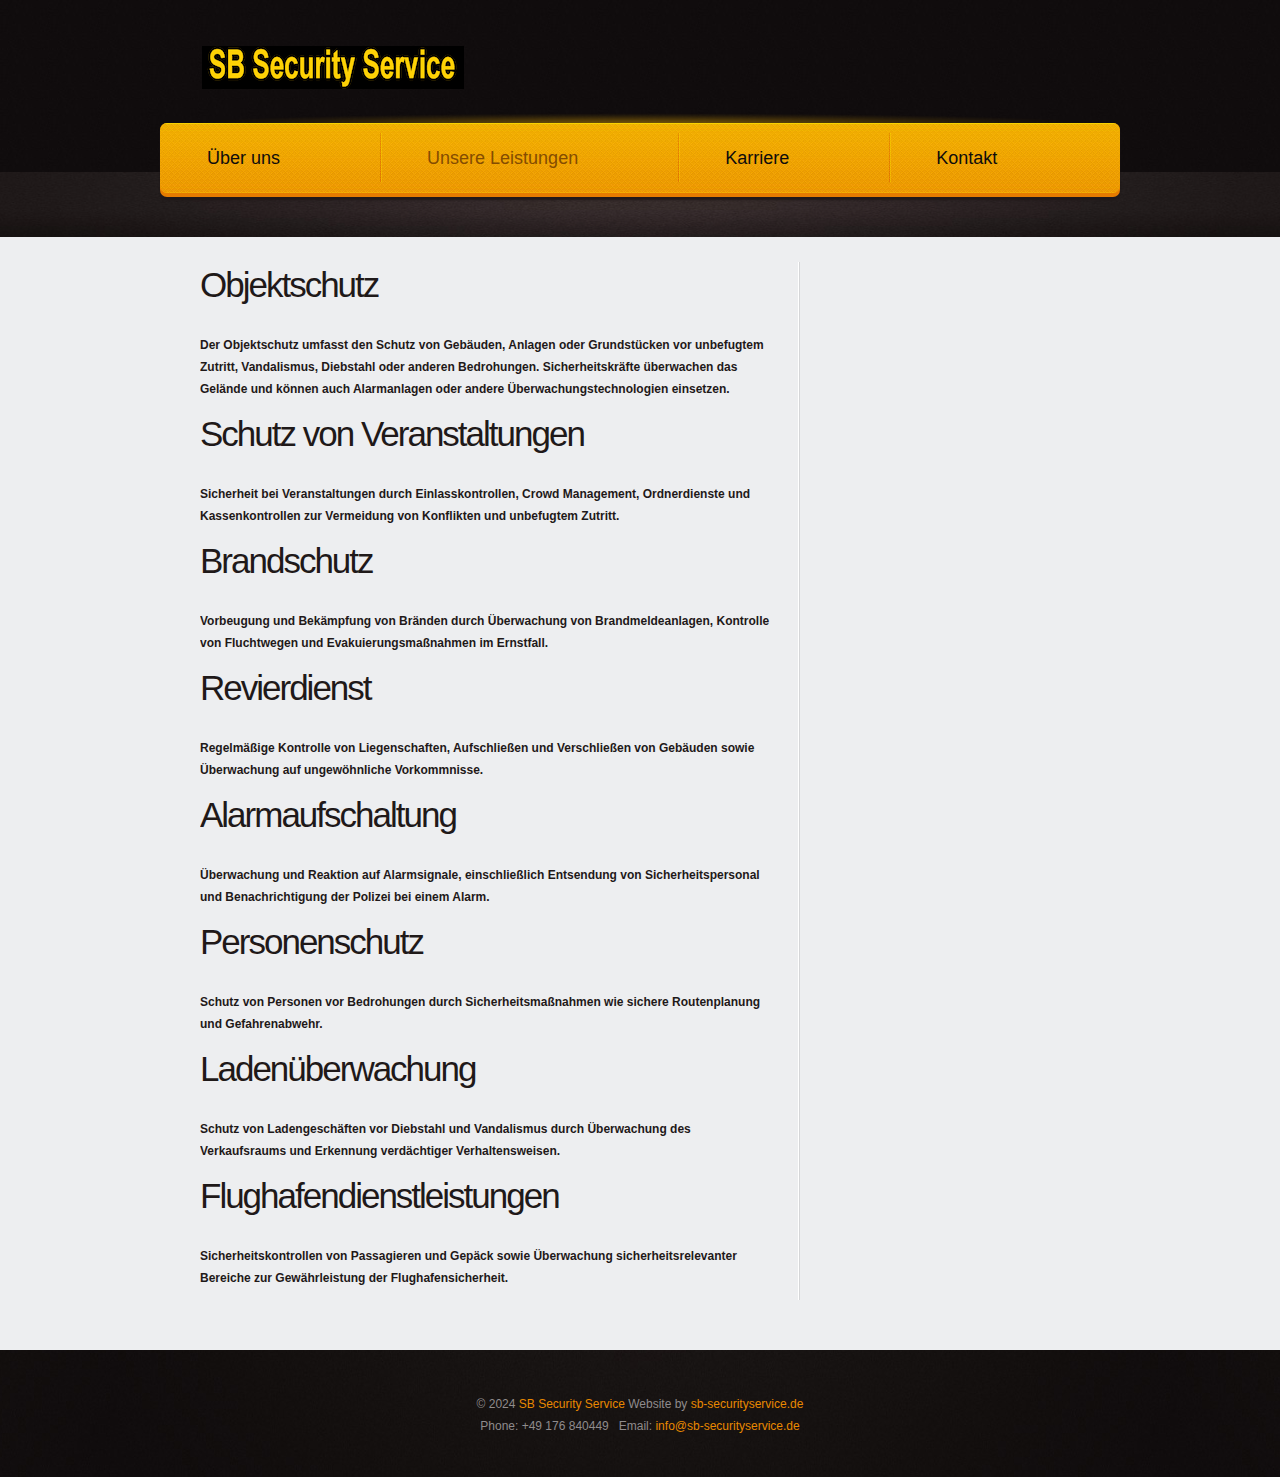
<file: services.html>
<!DOCTYPE html>
<html lang="en">

<head>
  <title>SB Security Service | Unsere Leistungen</title>
  <meta charset="utf-8">
  <link rel="stylesheet" type="text/css" media="screen" href="css/reset.css">
  <link rel="stylesheet" type="text/css" media="screen" href="css/style.css">
  <script src="js/jquery-1.7.min.js"></script>
  <script src="js/jquery.easing.1.3.js"></script>
  <script src="js/FF-cash.js"></script>
  <!--[if lt IE 9]>
<script src="js/html5.js"></script>
<link rel="stylesheet" type="text/css" media="screen" href="css/ie.css">
<![endif]-->
</head>

<body>
  <!--==============================header=================================-->
  <header>
    <div class="main">
      <div class="wrap">
        <h1><a href="index.html"><img src="images/logo.png" alt=""></a></h1>
      </div>
      <div class="nav-shadow">
        <div>
          <nav>
            <ul class="menu">
              <li><a href="index.html">Über uns</a></li>
              <li class="current"><a href="services.html">Unsere Leistungen</a></li>
               
                <li><a href="/" onclick="return false;">Karriere</a></li>
              <li><a href="contacts.html">Kontakt</a></li>
            </ul>
          </nav>
        </div>
      </div>
    </div>
    <div class="header-content header-subpages"></div>
  </header>
  <!--==============================content================================-->
  <section id="content" class="content-subpages">
    <div>
      <div class="wrap">
        <div class="col-1 border-2 block-2">
          <h2 class="p5">Objektschutz</h2>
          <p class="color-2"><strong>Der Objektschutz umfasst den Schutz von Gebäuden, Anlagen oder Grundstücken vor unbefugtem Zutritt, Vandalismus, Diebstahl oder anderen Bedrohungen. Sicherheitskräfte überwachen das Gelände und können auch Alarmanlagen oder andere Überwachungstechnologien einsetzen.</strong></p>
          
          <h2 class="p5">Schutz von Veranstaltungen</h2>
          <p class="color-2"><strong>Sicherheit bei Veranstaltungen durch Einlasskontrollen, Crowd Management, Ordnerdienste und Kassenkontrollen zur Vermeidung von Konflikten und unbefugtem Zutritt.</strong></p>
          
          <h2 class="p5">Brandschutz</h2>
          <p class="color-2"><strong>Vorbeugung und Bekämpfung von Bränden durch Überwachung von Brandmeldeanlagen, Kontrolle von Fluchtwegen und Evakuierungsmaßnahmen im Ernstfall.</strong></p>
          
          <h2 class="p5">Revierdienst</h2>
          <p class="color-2"><strong>Regelmäßige Kontrolle von Liegenschaften, Aufschließen und Verschließen von Gebäuden sowie Überwachung auf ungewöhnliche Vorkommnisse.</strong></p>
          
          <h2 class="p5">Alarmaufschaltung</h2>
          <p class="color-2"><strong>Überwachung und Reaktion auf Alarmsignale, einschließlich Entsendung von Sicherheitspersonal und Benachrichtigung der Polizei bei einem Alarm.</strong></p>
          
          <h2 class="p5">Personenschutz</h2>
          <p class="color-2"><strong>Schutz von Personen vor Bedrohungen durch Sicherheitsmaßnahmen wie sichere Routenplanung und Gefahrenabwehr.</strong></p>
          
          <h2 class="p5">Ladenüberwachung</h2>
          <p class="color-2"><strong>Schutz von Ladengeschäften vor Diebstahl und Vandalismus durch Überwachung des Verkaufsraums und Erkennung verdächtiger Verhaltensweisen.</strong></p>
          
          <h2 class="p5">Flughafendienstleistungen</h2>
          <p class="color-2"><strong>Sicherheitskontrollen von Passagieren und Gepäck sowie Überwachung sicherheitsrelevanter Bereiche zur Gewährleistung der Flughafensicherheit.</strong></p>
          
        </div>
      </div>
  </section>
  <!--==============================footer=================================-->
  <footer>
    <p>© 2024 <a href="#" class="link">SB Security Service</a> Website by <a target="_blank"
        href="http://sb-securityservice.de/" class="link">sb-securityservice.de</a></p>
    <p>Phone: +49 176 840449 &nbsp; Email: <a href="#" class="link">info@sb-securityservice.de</a></p>
  </footer>
</body>

</html>
</file>
<file: css/style.css>
/* Global properties ======================================================== */
html, body {
	width:100%;
	height:100%;
	padding:0;
	margin:0;
}
.ic {
	border:0;
	float:left;
	background:#fff;
	color:#f00;
	width:50%;
	line-height:10px;
	font-size:10px;
	margin:-220% 0 0 0;
	overflow:hidden;
	padding:0
}
body {
	font: 12px/22px Arial, Helvetica, sans-serif;
	color:#8f8b8c;
	min-width:970px;
	background: url(../images/bg.jpg) center 0 repeat;
}
.main {
	width:960px;
	margin:0 auto;
}
/***********************************************************************/

a {
	text-decoration:none;
	cursor:pointer;
}
a:hover {
	text-decoration:none;
}
a.button {
	background:url(../images/button.png) 0 0 repeat-x;
	border-bottom:#3f3b3b 1px solid;
	color:#fff;
	font-size:12px;
	line-height:15px;
	padding:12px 30px 12px 30px;
	display:inline-block;
	border-radius: 6px;
}
a.button:hover {
	background:#000;
}
a.button-1 {
	background:url(../images/button-1.jpg) 0 0 repeat-x;
	border-bottom:#fff 1px solid;
	border-left:#cfd0d2 1px solid;
	border-right:#cfd0d2 1px solid;
	color:#8f8b8c;
	font-size:12px;
	line-height:15px;
	padding:12px 29px 12px 29px;
	display:inline-block;
	border-radius: 7px;
}
a.button-1:hover {
	background:#8b8c8d;
	color:#fff;
}
a.button-2 {
	background:#e88800;
	color:#fff;
	font-size:12px;
	line-height:15px;
	font-weight:bold;
	padding:7px 19px 7px 19px;
	display:inline-block;
}
a.button-2:hover {
	background:#000;
	color:#fff;
}
a.link {
	text-decoration:none;
	cursor:pointer;
	color:#e88800;
}
a.link:hover {
	text-decoration:underline;
}
a.link-2 {
	background:url(../images/link-2.png) 0 no-repeat;
	padding-left:16px;
	display:inline-block;
	text-decoration:none;
	cursor:pointer;
	color:#e88800;
}
a.link-2:hover {
	text-decoration:underline;
}
.color-1 {
	font-size:18px;
	line-height:24px;
	color:#e37700;
}
.color-2 {
	color:#1f1919;
}
.color-3 {
	color:#e88800;
}
h2 {
	font-size:35px;
	line-height:45px;
	color:#1f1919;
	font-weight:normal;
	letter-spacing:-2px;
}
ul {
	margin:0;
	padding:0;
	list-style-image:none;
}
ul.list-1 li {
	padding:0px 0 8px 14px;
	line-height:22px;
	background:url(../images/list-1.gif) 0 9px no-repeat;
}
ul.list-1 li a {
	font-family:Arial, Helvetica, sans-serif;
	font-size:12px;
	color:#8f8b8c;
	line-height:22px;
}
ul.list-1 li a:hover {
	color:#e88800;
}
ul.list-2 li {
	padding:0px 0 8px 14px;
	line-height:22px;
	background:url(../images/list-1.gif) 0 9px no-repeat;
}
ul.list-2 li a {
	font-family:Arial, Helvetica, sans-serif;
	font-size:12px;
	color:#e88800;
	line-height:22px;
}
ul.list-2 li a:hover {
	text-decoration:underline;
}
/******************************************************************/
.clear {
	clear:both;
	line-height:0;
	font-size:0;
	width:100%;
}
.wrapper {
	width:100%;
	overflow:hidden;
	position:relative
}
.wrap {
	overflow:hidden;
	position:relative
}
.extra-wrap {
	overflow:hidden;
}
.fleft {
	float:left;
}
.fright {
	float:right;
}
.img-indent {
	float:left;
	margin:0 40px 0px 0;
}
.last {
	margin-right:0px !important;
}
.top-1 {
	margin-top:24px;
}
.top-2 {
	margin-top:18px;
}
.top-3 {
	margin-top:16px;
}
.top-4 {
	margin-top:60px;
}
.top-5 {
	margin-top:37px;
}
.top-6 {
	margin-top:17px;
}
.top-7 {
	margin-top:4px;
}
.bot-0 {
	padding-bottom:0 !important;
	margin-bottom:0 !important;
}
.p1 {
	padding-bottom:22px;
}
.p2 {
	padding-bottom:13px;
}
.p3 {
	padding-bottom:15px;
}
.p4 {
	padding-bottom:11px;
}
.p5 {
	padding-bottom:20px;
}
/*********************************header*************************************/
header {
	width:100%;
	background:url(../images/header.jpg) 0 0 repeat;
	margin:0 auto;
	z-index:101;
	position:relative;
	z-index:100;
}
h1 {
	float:left;
	margin:46px 0 0 42px;
}
.slogan {
	float:left;
	border-left:#2f2b2b 1px solid;
	margin:34px 0 0 28px;
	padding: 18px 0 15px 29px;
}
.tooltips {
	float:right;
	margin:54px 50px 0 0;
}
.tooltips a {
	display:inline-block;
	float:left;
	margin-left:6px;
}
.tooltips a:hover img {
	opacity:.7;
}
.nav-shadow {
	background:url(../images/nav-shadow.png) 0 0 no-repeat;
	padding-top:10px;
	margin:24px 0px 0px 0px;
	position:relative;
	z-index:100;
}
.nav-shadow>div {
	background:#e57c00;
	border-radius: 7px;
	padding-bottom:4px;
	box-shadow:0 3px 2px #201a1a;
}
nav {
	background:url(../images/nav.jpg) 0 0 repeat-x;
	border-radius: 7px;
	min-height:70px;
}
ul.menu {
	overflow:hidden;
}
ul.menu li {
	float:left;
	line-height:24px;
	background:url(../images/menu-li.jpg) 0 0 no-repeat;
	margin:10px 0 11px 0;
	padding: 13px 100px 12px 47px;
}
ul.menu li:first-child {
	background:transparent;
}
ul.menu li a {
	font-size:18px;
	line-height:24px;
	color:#0f0c0c;
	display:inline-block;
}
ul.menu li a:hover, ul.menu li.current a {
	color:#844c01;
}
/*********************************content*************************************/
#content {
	background:#edeef0;
	width:100%;
	padding:30px 0 50px 0;
}
.content-subpages {
	padding-top:25px !important;
}
.header-content {
	width:100%;
	background:url(../images/header-content.jpg) center bottom repeat;
	margin:0 auto;
	position:relative;
	z-index:99;
	margin-top:-25px;
	padding-bottom:36px;
}
.header-subpages {
	padding-bottom:65px !important;
}
.img-radius {
	border-radius:7px;
}
.border-1 {
	background:url(../images/border-1.jpg) right 0 repeat-y;
}
.border-2 {
	background:url(../images/border-2.gif) right 0 repeat-y;
}
.block-1 {
	padding-top:70px;
	width:320px;
	float:left;
	text-align:center;
}
.block-1>div {
	padding:10px 30px 15px 30px;
	margin-top:14px;
}
#content>div {
	width:880px;
	margin:0 auto;
}
.col-1 {
	width:570px;
	float:left;
	padding-right:30px;
}
.col-2 {
	width:240px;
	float:left;
	padding-left:40px;
}
.col-3 {
	width:410px;
	float:left;
	padding-right:30px;
}
.col-4 {
	width:400px;
	float:left;
	padding-left:40px;
}
.col-1 ul {
	width:240px;
}
.col-1 ul:first-child {
	margin-right:41px;
}
.block-2 p.color-2 {
	margin:7px 0 11px 0;
}
.block-3>div.wrap {
	float:left;
	width:260px;
	margin-right:40px;
}
blockquote {
	color:#e88800;
	padding-left:15px;
	display:inline-block;
}
/****************************footer************************/
footer {
	width:880px;
	margin:0 auto;
	position:relative;
	overflow:hidden;
	text-align:center;
	padding:43px 0 40px 0;
}
/**********************form**********************/
.map {
	width:240px;
	height:151px;
	margin:25px 0 0 0;
}
.map iframe {
	width:240px;
	height:151px;
	border-radius:7px;
}
dl {
	margin:22px 0px 0 0px;
	float:left;
}
dl dt {
}
dl dd span {
	display:block;
	width:67px;
	float:left;
}
dl dd {
}
dl dd a {
}
#form {
	margin: 11px 0 0px 0px;
	width:560px;
}
#form input {
	border-bottom:#fff 1px solid;
	border-top:#8b8c8d 1px solid;
	border-left:#cfd0d2 1px solid;
	border-right:#cfd0d2 1px solid;
	background:url(../images/form-bg.jpg) 0 0 repeat-x #e1e2e4;
	border-radius:7px;
	font: 12px Arial, Helvetica, sans-serif;
	color:#8f8b8c;
	padding:5px 10px 6px 10px;
	outline: medium none;
	width: 260px;
	height:15px;
	float:left;
}
#form textarea {
	border-bottom:#fff 1px solid;
	border-top:#8b8c8d 1px solid;
	border-left:#cfd0d2 1px solid;
	border-right:#cfd0d2 1px solid;
	background:url(../images/form-bg.jpg) 0 0 repeat-x #e1e2e4;
	border-radius:7px;
	font: 12px Arial, Helvetica, sans-serif;
	color:#8f8b8c;
	height: 268px;
	outline: medium none;
	overflow: auto;
	padding: 5px 0px 0px 10px;
	width: 480px;
	resize:none;
	margin:0px 0 0 0;
	float:left;
}
#form label {
	position:relative;
	overflow:hidden;
	display: block;
	min-height:33px;
}
#form label strong {
	font-weight:normal;
	float:left;
	display:inline-block;
	width:68px;
	padding-top:2px;
}
.btns {
	text-align:right;
	width:560px;
	padding-top:13px;
}
.btns a {
	display:inline-block;
	margin:0 20px 0 10px;
}
</file>
<file: css/ie.css>
*+html {
	overflow:auto;
}
.nav-shadow>div, nav, .img-radius, .button, .button-1 {
	behavior:url("../js/PIE.htc");
	position:relative;
}
.tooltips a:hover img {
	filter:alpha(opacity=70);
	background:#110e0e;
}
form input, form textarea {
	behavior:url("../js/PIE.htc");
	position:relative;
}
</file>
